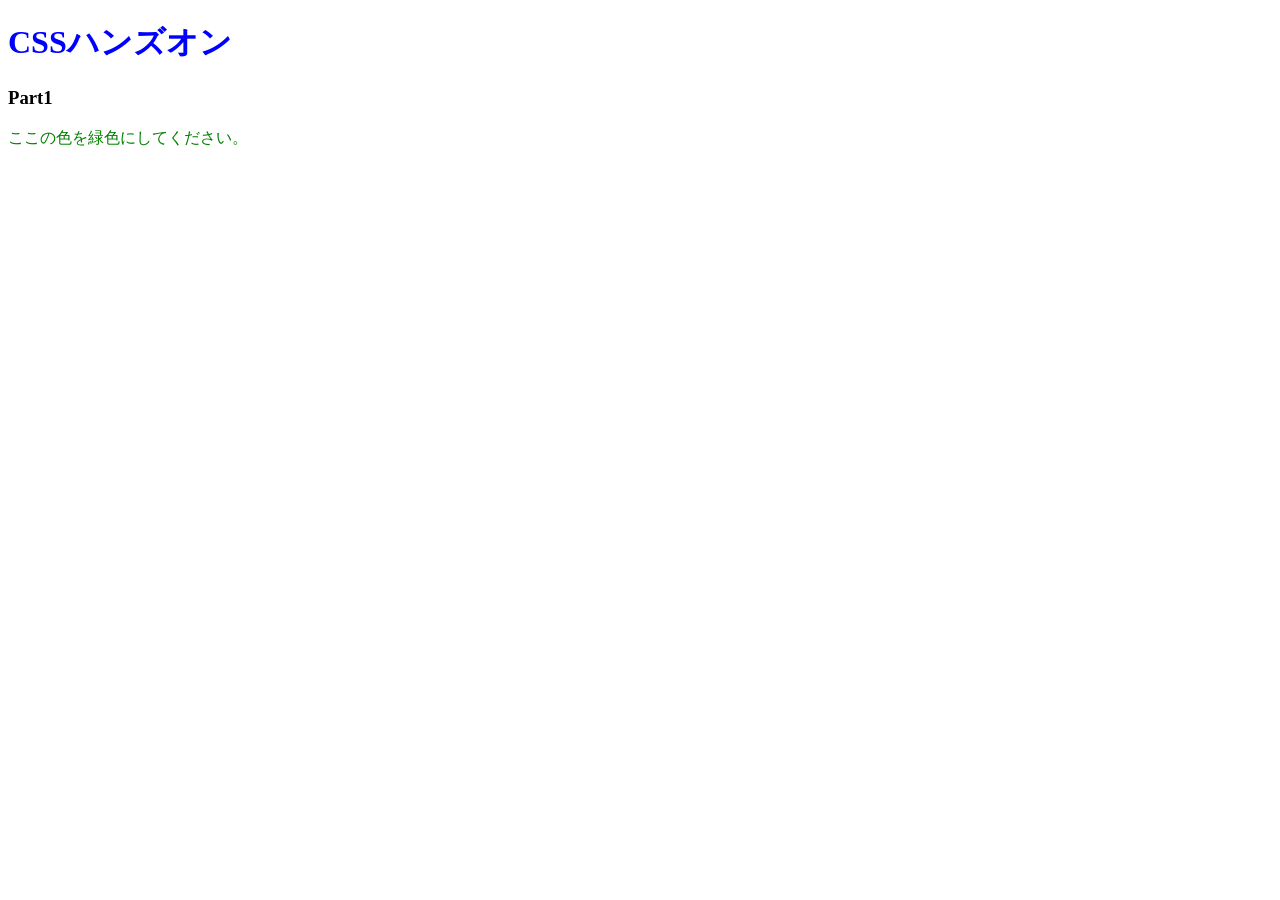
<file: 01.CSSの基本を知ろう/index.html>
<!DOCTYPE html>
<html lang="ja">
<head>
  <meta charset="UTF-8" />
  <!-- ここにstyles.cssを適用するコードを記述 -->
  <link rel="stylesheet" href="./styles.css"/>
  <title>Document</title>
</head>
<body>
  <h1>CSSハンズオン</h1>
  <h3>Part1</h3>
  <p>ここの色を緑色にしてください。</p>
</body>
</html>
</file>
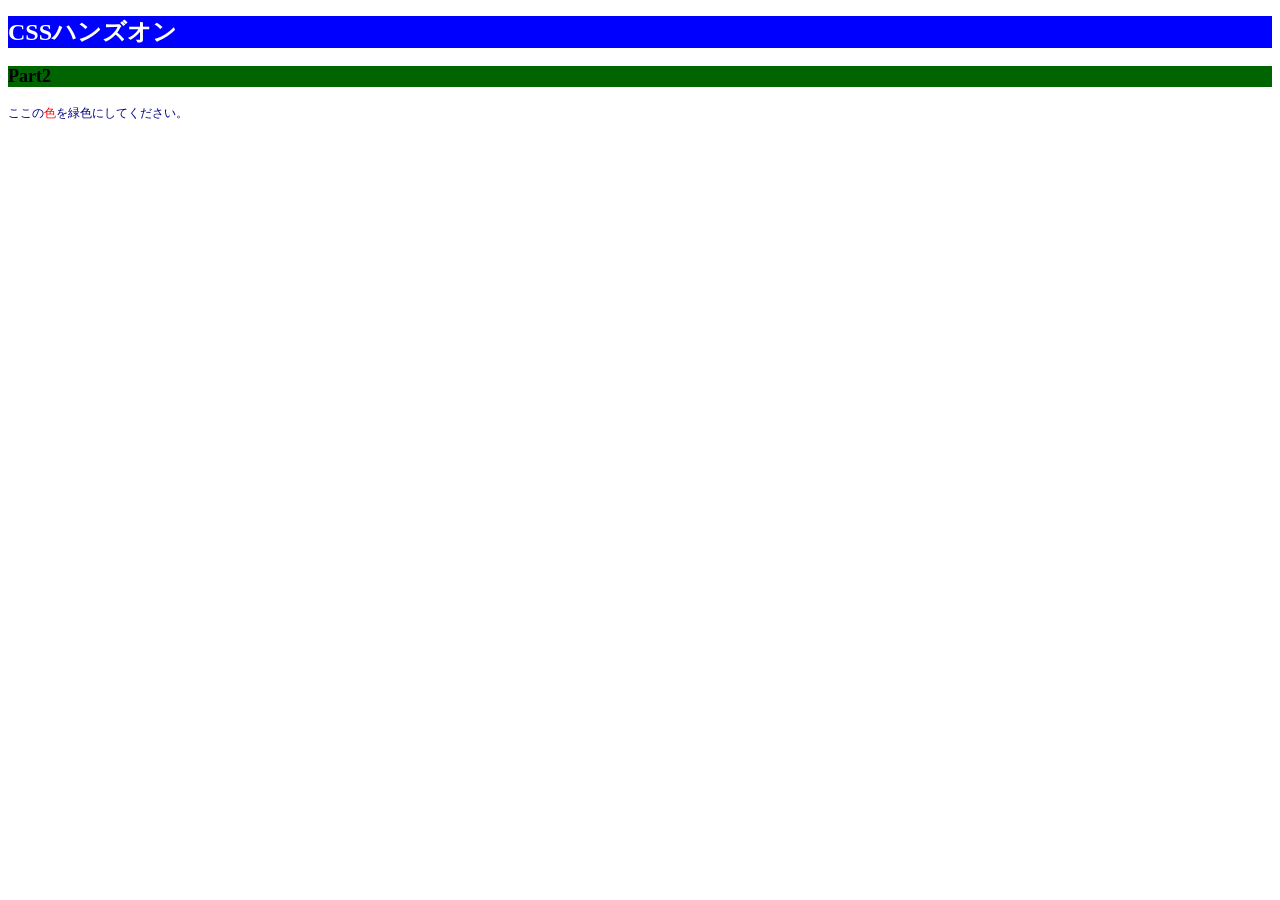
<file: 02.色やサイズを変更してみよう/index.html>
<!DOCTYPE html>
<html lang="ja">
<head>
  <meta charset="UTF-8" />
  <!-- ここにstyles.cssを適用するコードを記述 -->
  <link rel ="stylesheet" href ="./styles.css">  
  <title>Document</title>
</head>
<body>
  <h1>CSSハンズオン</h1>
  <h3>Part2</h3>
  <!-- 「色」にのみCSSを適用するために編集 -->
  <p>ここの<span>色</span>を緑色にしてください。</p>
</body>
</html>
</file>
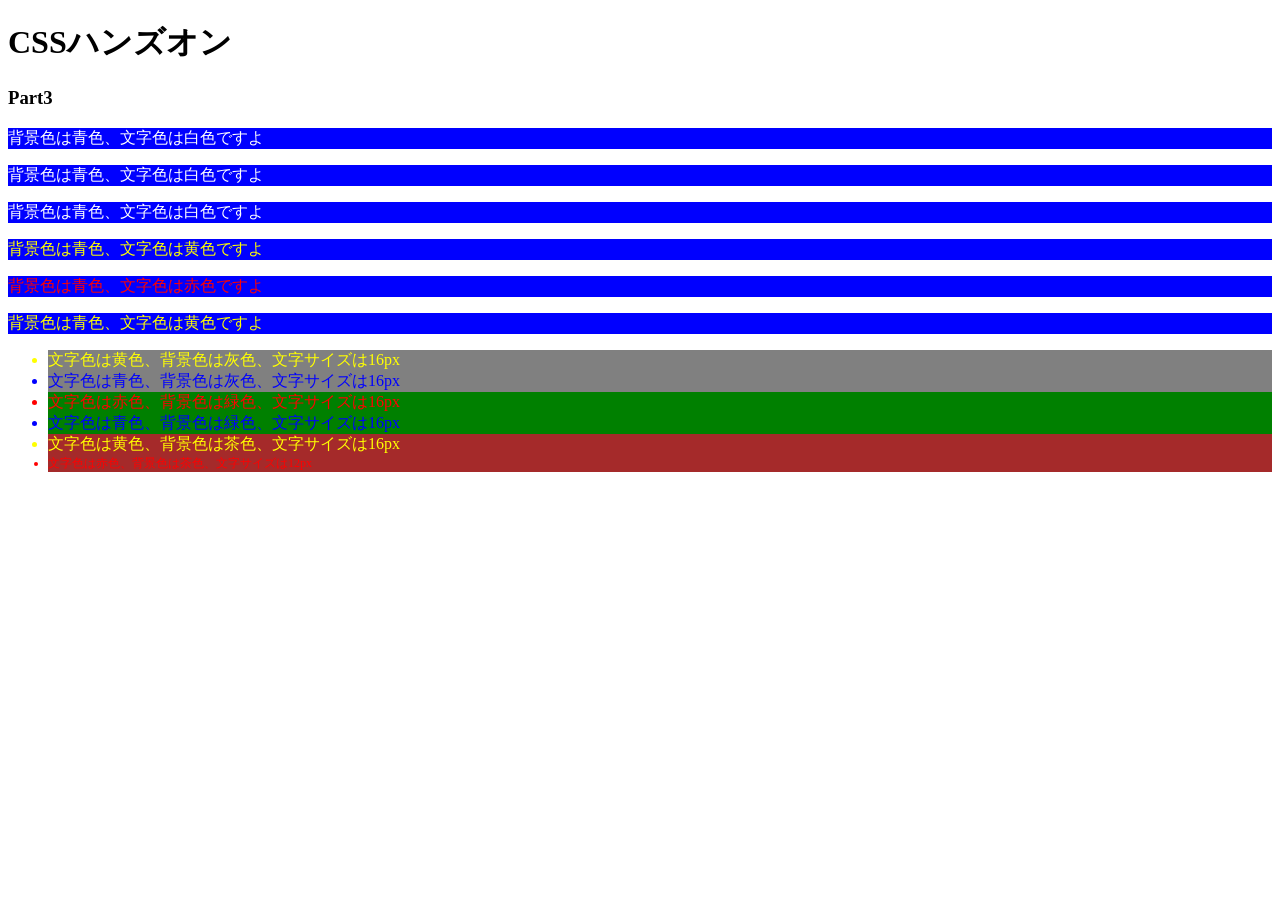
<file: 03.id属性とclass属性/index.html>
<!DOCTYPE html>
<html lang="ja">
<head>
  <meta charset="UTF-8" />
  <link rel="stylesheet" href="styles.css" />
  <title>Document</title>
</head>
<body>
  <h1>CSSハンズオン</h1>
  <h3>Part3</h3>
  <p>背景色は青色、文字色は白色ですよ</p>
  <p>背景色は青色、文字色は白色ですよ</p>
  <p>背景色は青色、文字色は白色ですよ</p>
  <p class="yellow">背景色は青色、文字色は黄色ですよ</p>
  <p class="red">背景色は青色、文字色は赤色ですよ</p>
  <p class="yellow">背景色は青色、文字色は黄色ですよ</p>
  <ul>
    <li class="back_gray font_yellow">文字色は黄色、背景色は灰色、文字サイズは16px</li>
    <li class="back_gray font_blue">文字色は青色、背景色は灰色、文字サイズは16px</li>
    <li class="back_green font_red">文字色は赤色、背景色は緑色、文字サイズは16px</li>
    <li class="back_green font_blue">文字色は青色、背景色は緑色、文字サイズは16px</li>
    <li class="back_brown font_yellow">文字色は黄色、背景色は茶色、文字サイズは16px</li>
    <li class="back_brown font_red" id="size1">文字色は赤色、背景色は茶色、文字サイズは12px</li>
  </ul>
</body>
</html>
</file>
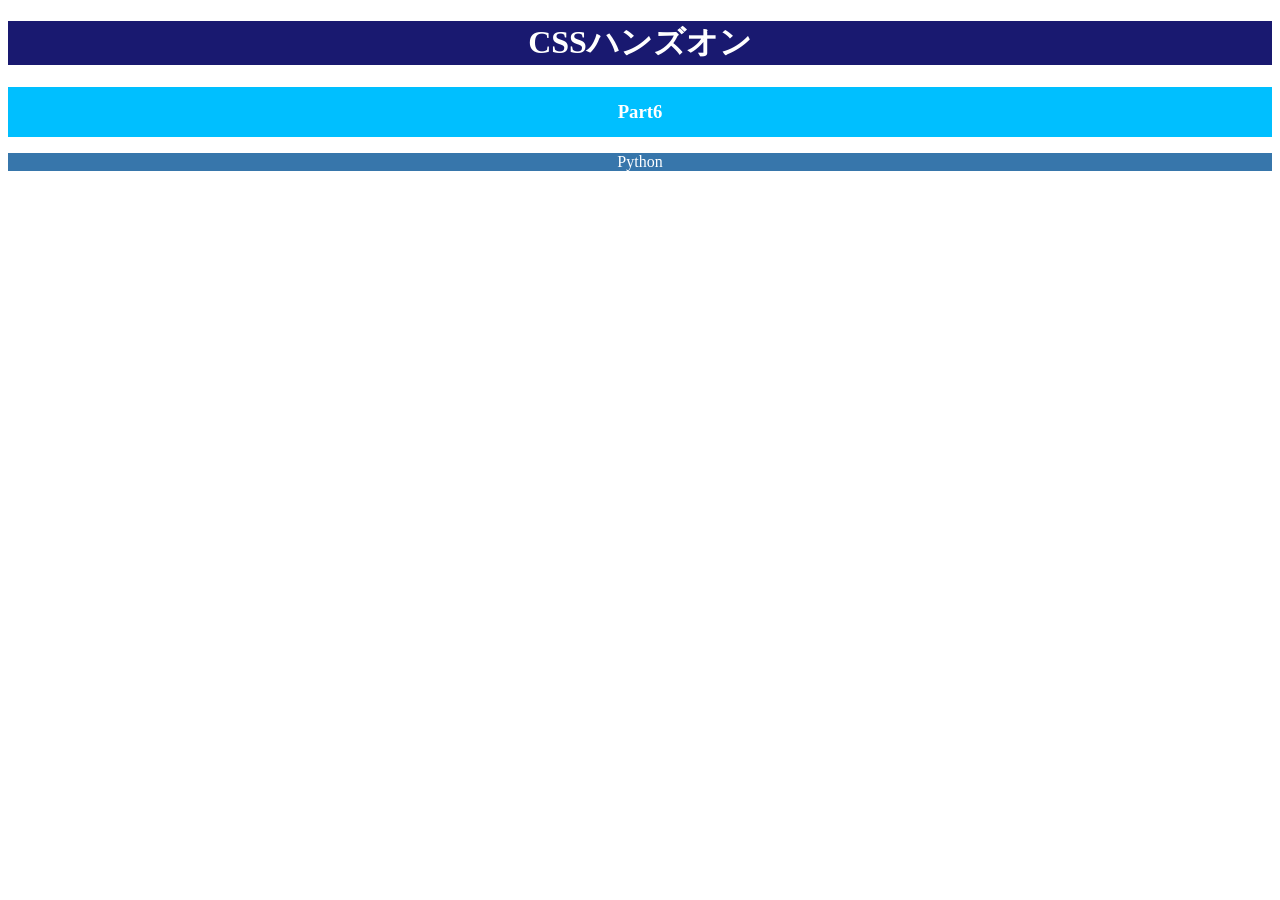
<file: 06.テキストの配置と太さを学ぼう/index.html>
<!DOCTYPE html>
<html lang="ja">
<head>
  <meta charset="UTF-8" />
  <link rel="stylesheet" href="styles.css" />
  <title>Document</title>
</head>
<body>
  <h1>CSSハンズオン</h1>
  <div>
    <h3>Part6</h3>
  </div>
  <p>Python</p>
</body>
</html>
</file>
<file: 01.CSSの基本を知ろう/styles.css>
/* h1要素の文字色を青色で宣言 */
h1{
    color: blue;
}
/* p要素の文字色を緑色で宣言 */
p{
    color: green;
}
</file>
<file: 02.色やサイズを変更してみよう/styles.css>
/* html要素の文字サイズを宣言 */
html{
    font-size: 24px;
}
/* h1要素の文字色、背景色、文字サイズを宣言 */
h1{
    color: white;
    background-color: blue;
    font-size: 1rem;
}
/* h3要素の背景色、文字サイズを宣言 */
h3{
    background-color: rgb(0, 100, 0);
    font-size: 0.75rem
}
/* p要素の文字色、文字色、文字サイズを宣言 */

p{
    font-size: 0.5rem;
    color: #000080;
}

/* 「色」の文字色を宣言 */
span{
    color: red;
}
</file>
<file: 03.id属性とclass属性/styles.css>
/* 6つのp要素に適用するスタイルを宣言 */
p {
  color: white;
  background-color: blue;
}

.yellow{
  color: yellow
}

.red{
  color: red
}
/* 6つのli要素に適用するスタイルを宣言 */
li {
  font-size: 16px;
}

.back_green{
 background-color: green;
}

.back_gray{
 background-color: gray;
}

.back_brown{
 background-color: brown;
}

.font_yellow{
 color: yellow;
}

.font_blue{
  color: blue;
}

.font_red{
  color: red;
}

#size1{
  font-size: 12px;
}
</file>
<file: 06.テキストの配置と太さを学ぼう/styles.css>
/* h1要素に適用するスタイル */
h1{
  background-color: midnightblue;
  text-align: center;
  color: white;
}
/* h3要素に適用するスタイル */
div {
 height: 50px;
}

h3{
  background-color: deepskyblue;
  text-align: center;
  line-height: 50px;
  color: white;
}
/* p要素に適用するスタイル */
p{
  background-color: #3776AB;
  text-align: center;
  color: white;
}
</file>
